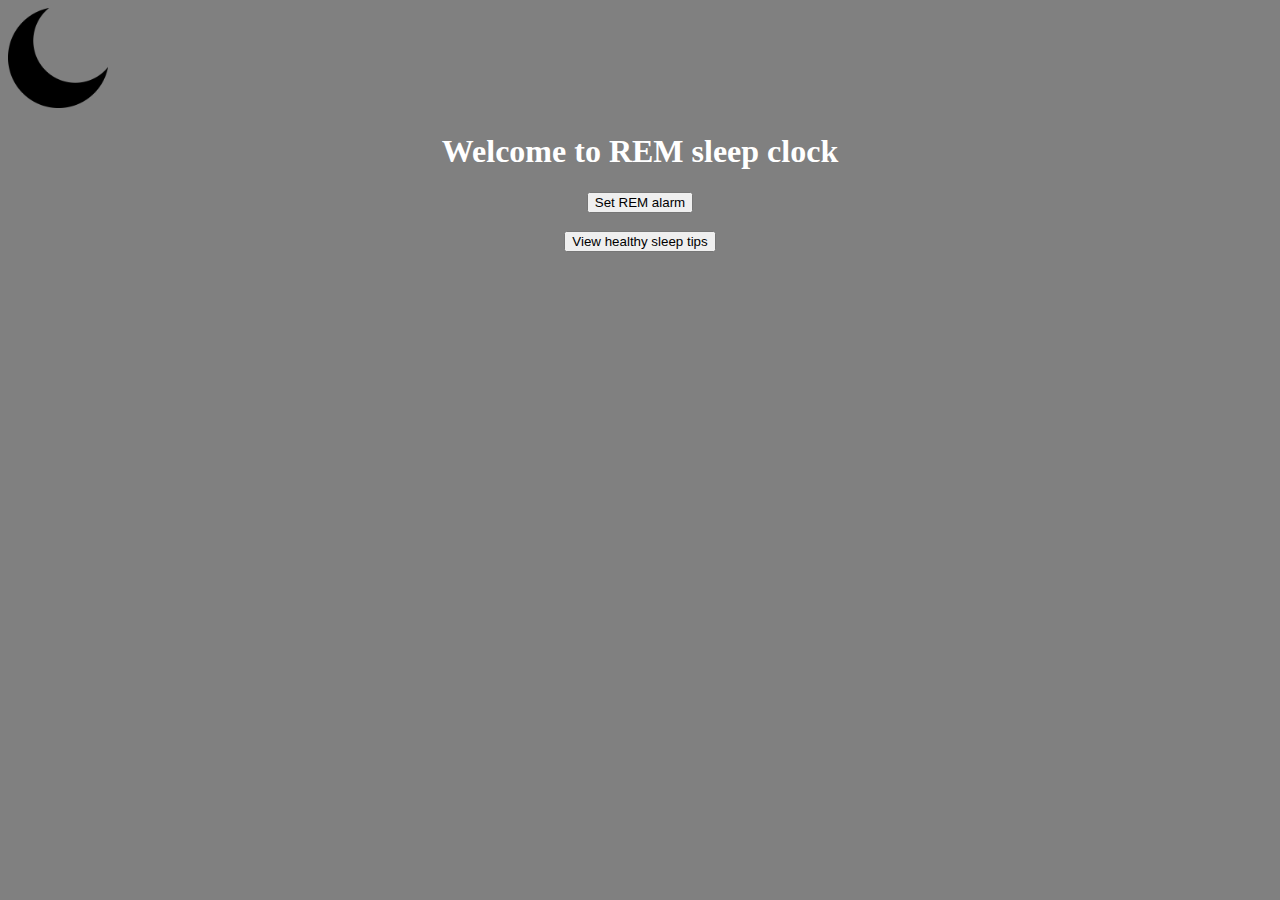
<file: index.html>
<!DOCTYPE html>
<html>
<head>
<meta charset="ISO-8859-1">
<title>Home page</title>
<link rel="stylesheet" type="text/css" href="styles.css">

</head>
<body>
	
	<img id="zzz" src="moon.png" alt="moon"> 
	<h1 id="mainPageh1">Welcome to REM sleep clock </h1>
	
	
	<div id="mainNav">
	<button type="button" id="navToAlarm" onclick="navTo('alarm')">Set REM alarm</button><br><br>
	<button type="button" id="navToTips" onclick="navTo('tips')">View healthy sleep tips</button><br><br>
	</div>
	<script>
	
		function navTo(element){
			if (element == "alarm"){
				location.href = "setAlarm.html";
			}
			else
				location.href ="tips.html";
		}
	
	</script>

</body>
</html>
</file>
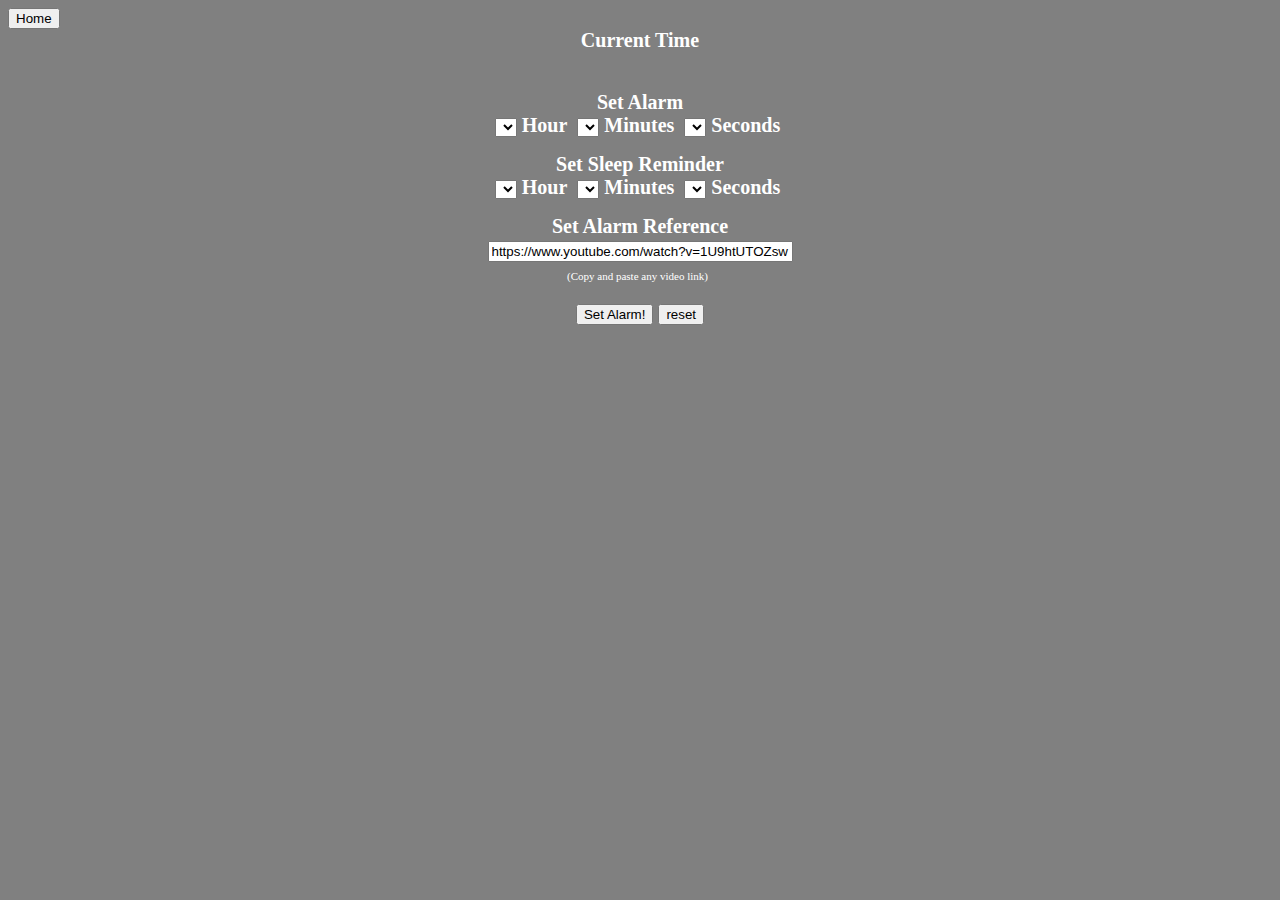
<file: alarm.html>
<!DOCTYPE html>
<html>
<head>
<meta charset="ISO-8859-1">
<title>Alarm</title>
<link rel="stylesheet" type="text/css" href="styles.css">

<script>
var timeString = sessionStorage.getItem("timeString");
var timeSplit = timeString.split(":");
var stringHour = parseInt(timeSplit[0]);
var stringMinute = parseInt(timeSplit[1]);
var hourNotify;
var minuteNotify;
var secondNotify = 0;

var wakeString = sessionStorage.getItem("wakeString");
var wakeSplit = wakeString.split(":");
var wakeStringHour = parseInt(wakeSplit[0]);
var wakeStringMinute = parseInt(wakeSplit[1]);
var wakeHour;
var wakeMinute;
var wakeSec;

	
	var jsalarm = {
			
		padfield : function(f) {
			return (f < 10) ? "0" + f : f
		},
		showcurrenttime : function() {
			var dateobj = new Date()
			var ct = this.padfield(dateobj.getHours()) + ":"
					+ this.padfield(dateobj.getMinutes()) + ":"
					+ this.padfield(dateobj.getSeconds())
			this.ctref.innerHTML = ct
			this.ctref.setAttribute("title", ct)
			if (typeof this.hourwake != "undefined") { //if alarm is set
				if (this.ctref.title == (this.hourwake + ":" + this.minutewake
						+ ":" + this.secondwake)) {
					clearInterval(jsalarm.timer)
					window.location = document.getElementById("musicloc").value
				}
			}
			if(typeof this.hourNotify !="undefined"){
				if(this.ctref.title == (this.hourNotify+":"+this.minuteNotify +":"+this.secondNotify)){
					alert("Its "+ this.hourNotify + ":" + this.minuteNotify + " Time to go to sleep!");
				}
			}
			
		},
		

		init : function() {
			var dateobj = new Date()
			this.ctref = document.getElementById("jsalarm_ct")
			this.submitref = document.getElementById("submitbutton")
			this.submitref.onclick = function() {
				jsalarm.setalarm()
				this.value = "Alarm Set"
				this.disabled = true
				return false
			}
			this.resetref = document.getElementById("resetbutton")
			this.resetref.onclick = function() {
				jsalarm.submitref.disabled = false
				jsalarm.hourwake = undefined
				jsalarm.hourNotify = undefined
				jsalarm.hourselect.disabled = false
				jsalarm.minuteselect.disabled = false
				jsalarm.secondselect.disabled = false
				jsalarm.hNotify.disabled = false
				jsalarm.mNotify.disabled = false
				jsalarm.sNotify.disabled = false
				
				return false
			}
			

			
			var selections = document.getElementsByTagName("select")
			this.hourselect = selections[0]
			this.minuteselect = selections[1]
			this.secondselect = selections[2]
			this.hNotify = selections[3]
			this.mNotify = selections[4]
			this.sNotify = selections[5]
			for (var i = 0; i < 60; i++) {
				if (i < 24){ //If still within range of hours field: 0-23
					if(i == wakeStringHour)
						this.hourselect[i] = new Option(this.padfield(i), this.padfield(i), false, true)
					else
						this.hourselect[i] = new Option(this.padfield(i), this.padfield(i), false, false)
				
					if(i == stringHour)
						this.hNotify[i] = new Option(this.padfield(i), this.padfield(i), false, true)
					else
						this.hNotify[i] = new Option(this.padfield(i), this.padfield(i), false, false)
				}
				
				if(i ==  wakeStringMinute)
					this.minuteselect[i] = new Option(this.padfield(i), this.padfield(i), false, true)
				else
					this.minuteselect[i] = new Option(this.padfield(i), this.padfield(i), false, false)
				
				if(i == 0)
					this.secondselect[i] = new Option(this.padfield(i), this.padfield(i), false, true)
				else
					this.secondselect[i] = new Option(this.padfield(i), this.padfield(i), false, false)
				
				if(i == stringMinute)
					this.mNotify[i] = new Option(this.padfield(i), this.padfield(i), false, true)
				else
					this.mNotify[i] = new Option(this.padfield(i), this.padfield(i), false, false)
				
				if(i == 0)
					this.sNotify[i] = new Option(this.padfield(i), this.padfield(i), false, true)
				else
					this.sNotify[i] = new Option(this.padfield(i), this.padfield(i), false, false)
				
				

			}
			jsalarm.showcurrenttime()
			jsalarm.timer = setInterval(function() {
				jsalarm.showcurrenttime()
			}, 1000)
		},
		setalarm : function() {
			this.hourwake = this.hourselect.options[this.hourselect.selectedIndex].value
			this.minutewake = this.minuteselect.options[this.minuteselect.selectedIndex].value
			this.secondwake = this.secondselect.options[this.secondselect.selectedIndex].value
			this.hourselect.disabled = true
			this.minuteselect.disabled = true
			this.secondselect.disabled = true
			this.hourNotify = this.hNotify.options[this.hNotify.selectedIndex].value
			this.minuteNotify = this.mNotify.options[this.mNotify.selectedIndex].value
			this.secondNotify = this.sNotify.options[this.sNotify.selectedIndex].value
			this.hNotify.disabled = true
			this.mNotify.disabled = true
			this.sNotify.disabled = true
		}
	}
	
	
</script>
</head>
<body>
<input type="button" value="Home" onclick="returnHome()"/>
	<form action="" method="">
		<div id="jsalarmclock">
			<div>
				Current Time<br>
				<span id="jsalarm_ct" style="letter-spacing: 2px"></span>
			</div>
			<div>
				Set Alarm<br>
				<span><select id="hours"></select> Hour</span> <span><select></select>
					Minutes</span> <span><select></select> Seconds</span>
			</div>
			<div>
				Set Sleep Reminder<br>
				<span><select id="hours"></select> Hour</span> <span><select></select>
					Minutes</span> <span><select></select> Seconds</span>
			</div>
			<div>
				Set Alarm Reference<br>
				<input type="text" id="musicloc" size="35"
					value="https://www.youtube.com/watch?v=1U9htUTOZsw" /> <span
					style="font: normal 11px Tahoma"><br> (Copy and paste any video link)</span>
			</div>
			<input type="submit" value="Set Alarm!" id="submitbutton" /> <input
				type="reset" value="reset" id="resetbutton" />
		</div>
	</form>


	<script>
		jsalarm.init()
		
		function returnHome(){
		location.href="index.html";
	}

	</script>


</body>
</html>
</file>
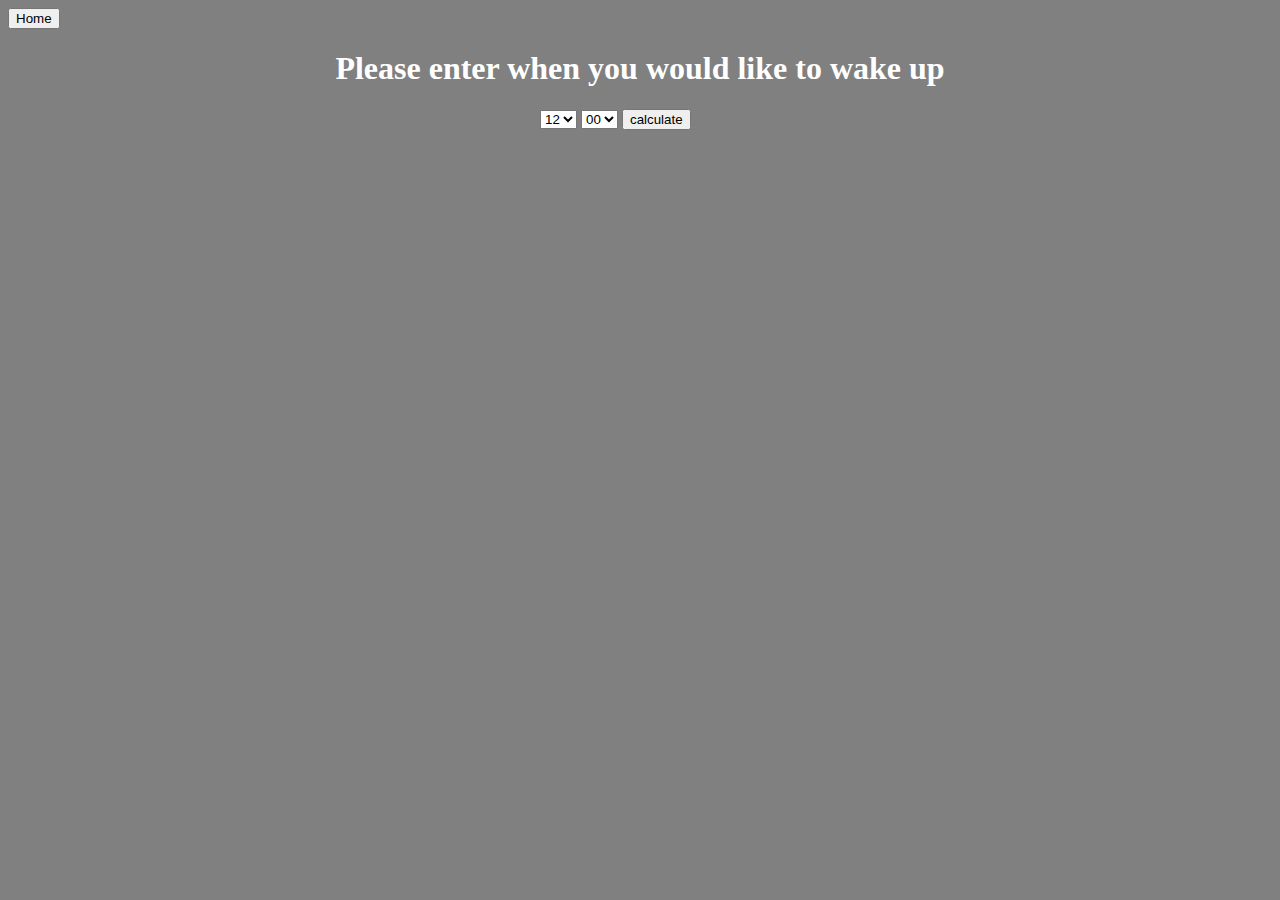
<file: setAlarm.html>
<!DOCTYPE html>
<html>
<head>
<meta charset="ISO-8859-1">
<title>Calculate your alarm</title>
<link rel="stylesheet" type="text/css" href="styles.css">
</head>
<body>
	
	<input type="button" value="Home" onclick="returnHome()"/>
	<h1 id="calcH1">Please enter when you would like to wake up</h1>
	<div id="timePicker">
	
	<select id="hr" name=hourOpt size=1>
		<option value="00">00 <option value="01">01
		<option value="02">02
		<option value="03">03

		<option value="04">04
		<option value="05">05
		<option value="06">06
		<option value="07">07

		<option value="08">08
		<option value="09">09
		<option value="10">10
		<option value="11">11

		<option selected value="12">12

		<option value="13">13
		<option value="14">14
		<option value="15">15
		<option value="16">16

		<option value="17">17
		<option value="18">18
		<option value="19">19
		<option value="20">20

		<option value="21">21
		<option value="22">22
		<option value="23">23
</option>
</select>
<select id="min" name=minOpt size=1>
<option selected value="00">00
		<option value="01">01
		<option value="02">02
		<option value="03">03

		<option value="04">04
		<option value="05">05
		<option value="06">06
		<option value="07">07

		<option value="08">08
		<option value="09">09
		<option value="10">10
		<option value="11">11

		<option value="12">12
		<option value="13">13
		<option value="14">14
		<option value="15">15

		<option value="16">16
		<option value="17">17
		<option value="18">18
		<option value="19">19

		<option value="20">20
		<option value="21">21
		<option value="22">22
		<option value="23">23

		<option value="24">24
		<option value="25">25
		<option value="26">26
		<option value="27">27

		<option value="28">28
		<option value="29">29
		<option value="30">30
		<option value="31">31

		<option value="32">32
		<option value="33">33
		<option value="34">34
		<option value="35">35

		<option value="36">36
		<option value="37">37
		<option value="38">38
		<option value="39">39

		<option value="40">40
		<option value="41">41
		<option value="42">42
		<option value="43">43

		<option value="44">44
		<option value="45">45
		<option value="46">46
		<option value="47">47

		<option value="48">48
		<option value="49">49
		<option value="50">50
		<option value="51">51

		<option value="52">52
		<option value="53">53
		<option value="54">54
		<option value="55">55

		<option value="56">56
		<option value="57">57
		<option value="58">58
		<option value="59">59
</option>
</select>


<input type="button" value="calculate"
				onclick="calculate()" />
</div>
	<div id="sleepTimes">
    
    </div>
    
	
	<script>
	function returnHome(){
		location.href="index.html";
	}
	
	function navToAlarm(value){
		var timeString = value;
		var wakeString = document.getElementById("hr").value + ":" + document.getElementById("min").value
		sessionStorage.setItem("wakeString",wakeString);
		sessionStorage.setItem("timeString", timeString);
		location.href = "alarm.html";
	}	
	
		function calculate() {
			var hour = document.getElementById("hr");
			var selectHr = hour.options[hour.selectedIndex].value;
			var minute = document.getElementById("min");
			var selectMin = minute.options[minute.selectedIndex].value;
			var amPm = '';
			var startHr = selectHr - 9;
			var startMin = selectMin - 15;
			

			
			var text = '<h4 id="timeText"> Based on your given time you should go to bed at one of the following times: <h4> <div id="timesToPick">';
			for(var i =0; i<6;i++){
				
				if(startMin < 0){
					startHr -= 1;
					startMin += 60;
				}
				if(startMin > 60){
					startHr += 1;
					startMin -= 60;
				}
				
				if(startHr < 0){
					startHr += 23;
					
				}
				
				if(startHr > 23){
					startHr -= 23;
				}
				if (startHr < 12){
					amPm = "AM";
				}
				else if(startHr >12){
					amPm = "PM";
				}
				
				if(i < 2){
					text += "<input type='button' value='"+ startHr + ":" + startMin + " " + amPm+"' id='goodTime' onclick='navToAlarm(this.value)'>" + "<br><br>";
				}
				else if(i < 4){
					text += "<input type='button' value='"+ startHr + ":" + startMin + " " + amPm+"' id='okTime' onclick='navToAlarm(this.value)'>" + "<br><br>";
				}
				else{
					text += "<input type='button' value='"+ startHr + ":" + startMin + " " + amPm+"' id='badTime' onclick='navToAlarm(this.value)'>" + "<br><br>";
				}
				
				startHr += 1;
				startMin += 30;
			}
			text += "</div>";
			document.getElementById("sleepTimes").innerHTML = text;

			
			
			
		}
	</script>

		</body>
</html>
</file>
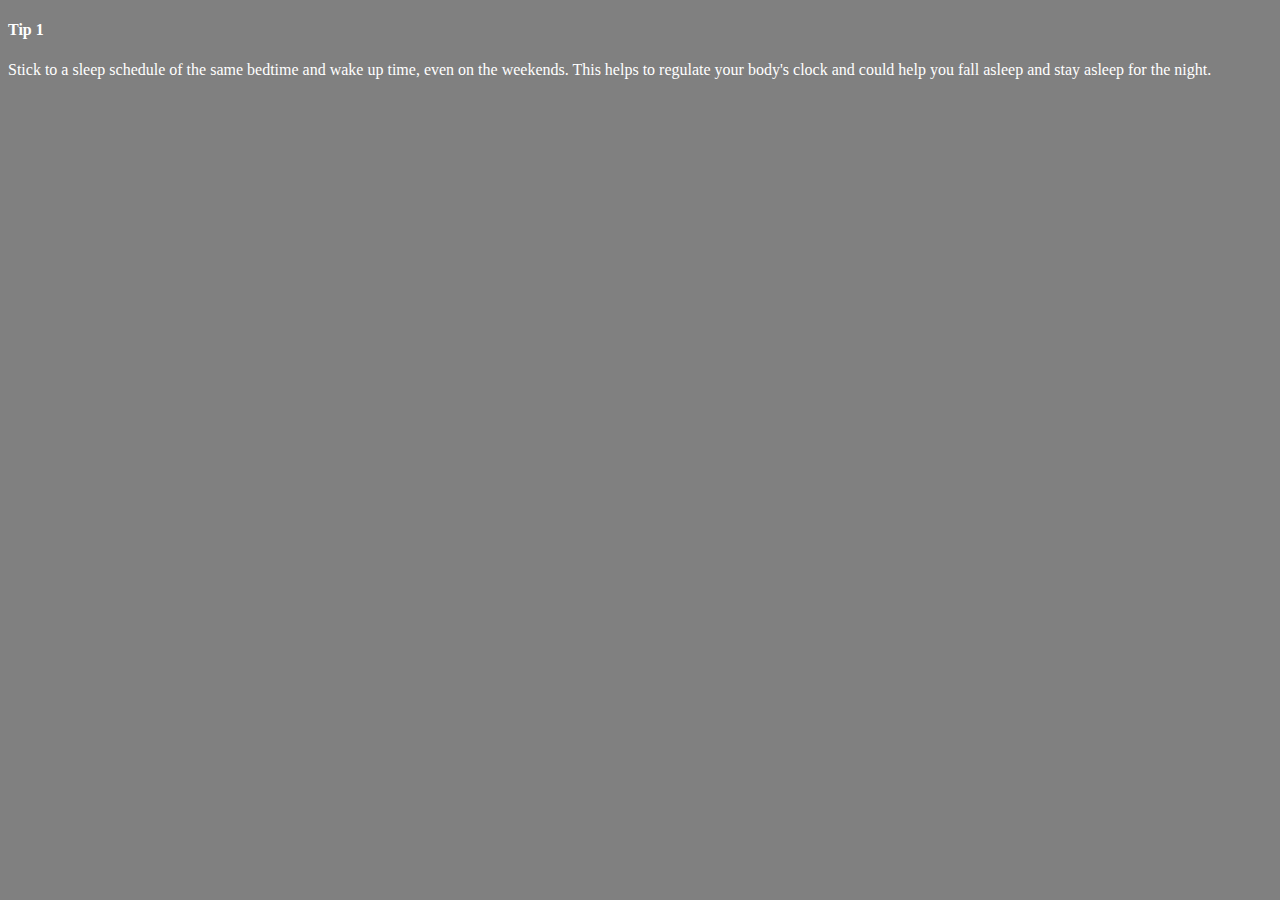
<file: tip1.html>
<!DOCTYPE html>
<html>
<head>
<meta charset="ISO-8859-1">
<title>Insert title here</title>
<link rel="stylesheet" type="text/css" href="styles.css">
</head>
<body>
	<h4> Tip 1</h4>
	<p> Stick to a sleep schedule of the same bedtime and wake up time, even on the weekends. This helps to regulate your body's clock and could help you fall asleep and stay asleep for the night.</p>
	
</body>
</html>
</file>
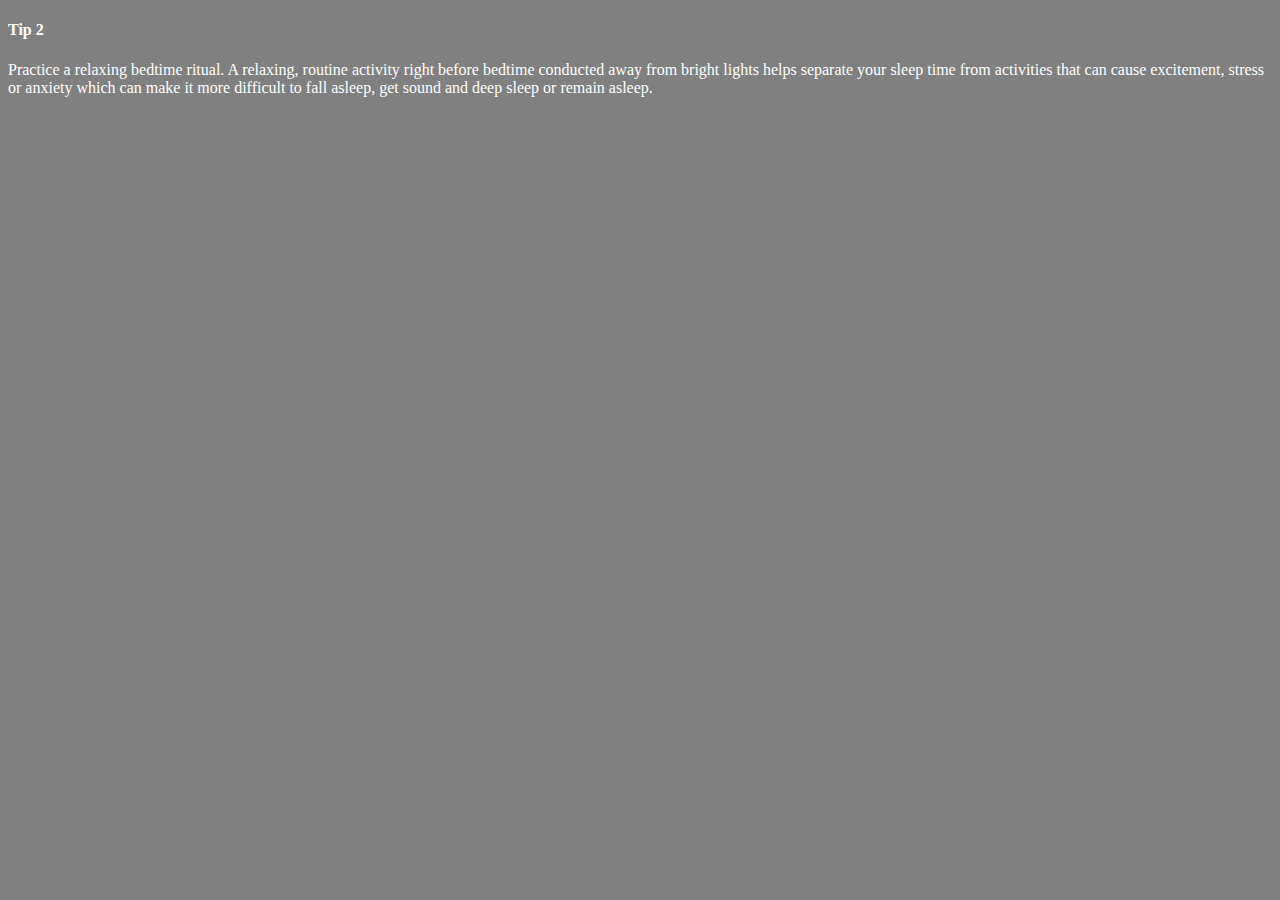
<file: tip2.html>
<!DOCTYPE html>
<html>
<head>
<meta charset="ISO-8859-1">
<title>Insert title here</title>
<link rel="stylesheet" type="text/css" href="styles.css">
</head>
<body>
	<h4> Tip 2</h4>
	<p> Practice a relaxing bedtime ritual. A relaxing, routine activity right before bedtime conducted away from bright lights helps separate your sleep time from activities that can cause excitement, stress or anxiety which can make it more difficult to fall asleep, get sound and deep sleep or remain asleep.</p>
</body>
</html>
</file>
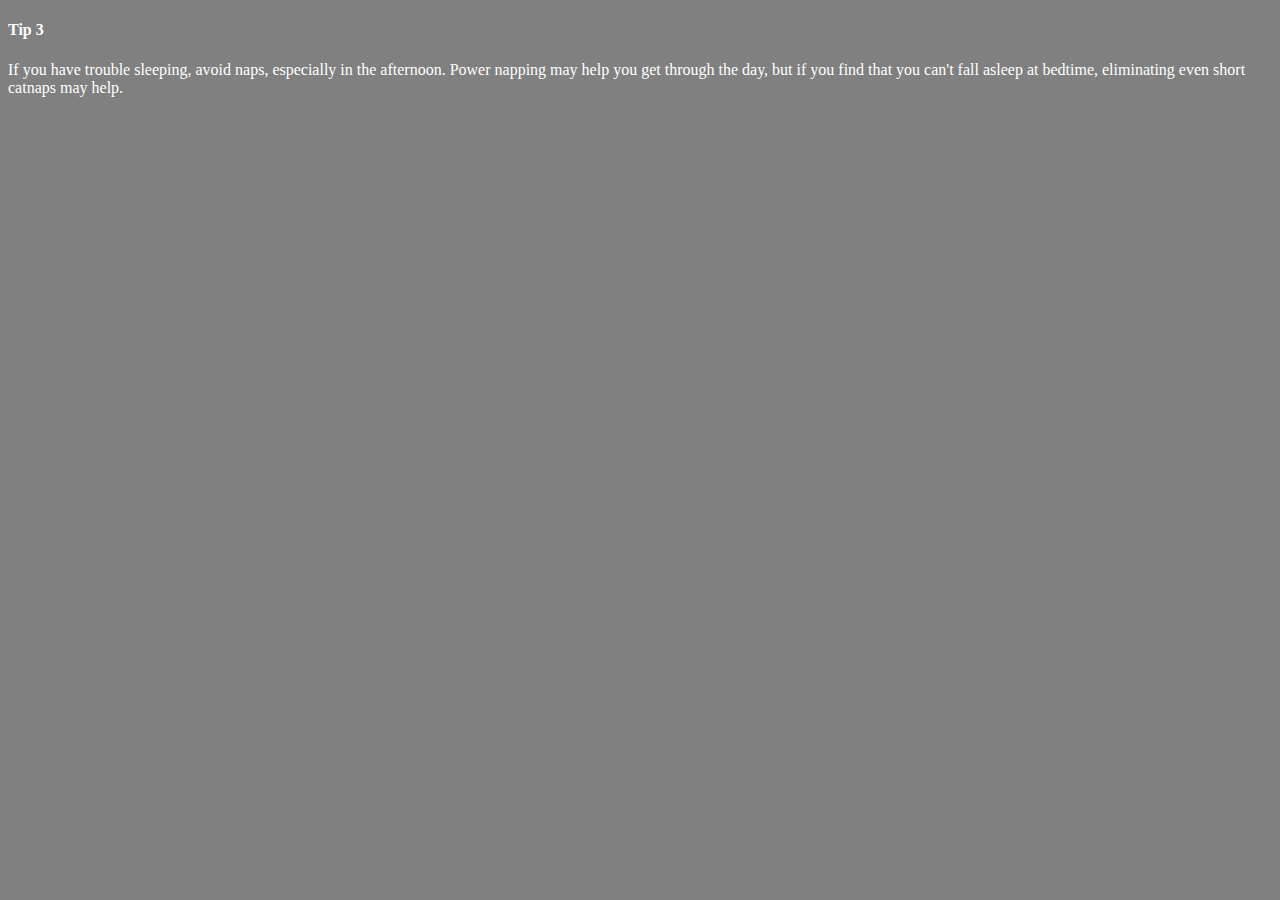
<file: tip3.html>
<!DOCTYPE html>
<html>
<head>
<meta charset="ISO-8859-1">
<title>Insert title here</title>
<link rel="stylesheet" type="text/css" href="styles.css">
</head>
<body>
	<h4> Tip 3</h4>
	<p> If you have trouble sleeping, avoid naps, especially in the afternoon. Power napping may help you get through the day, but if you find that you can't fall asleep at bedtime, eliminating even short catnaps may help.</p>

</body>
</html>
</file>
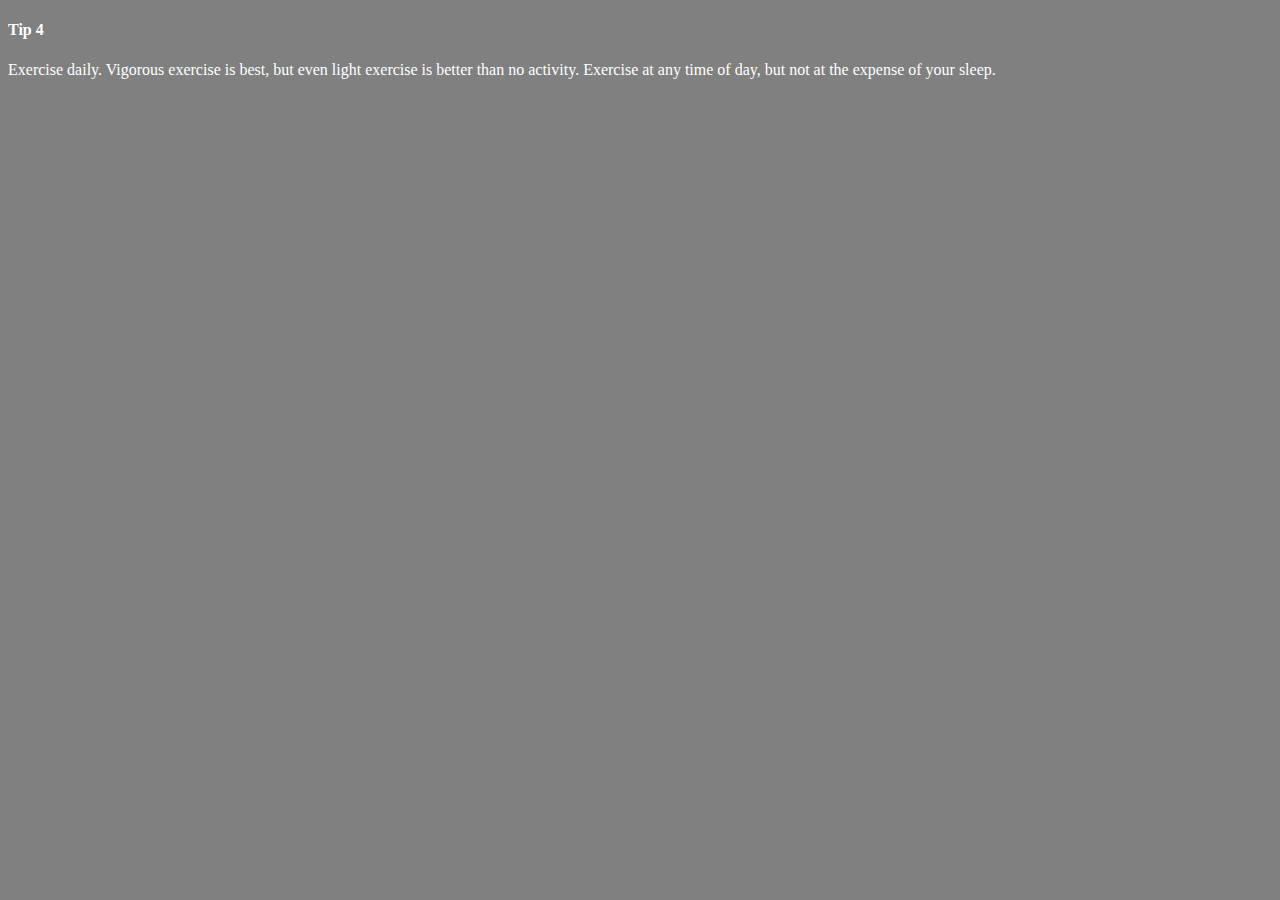
<file: tip4.html>
<!DOCTYPE html>
<html>
<head>
<meta charset="ISO-8859-1">
<title>Insert title here</title>
<link rel="stylesheet" type="text/css" href="styles.css">
</head>
<body>
	<h4> Tip 4</h4>
	<p> Exercise daily. Vigorous exercise is best, but even light exercise is better than no activity. Exercise at any time of day, but not at the expense of your sleep.</p>

</body>
</html>
</file>
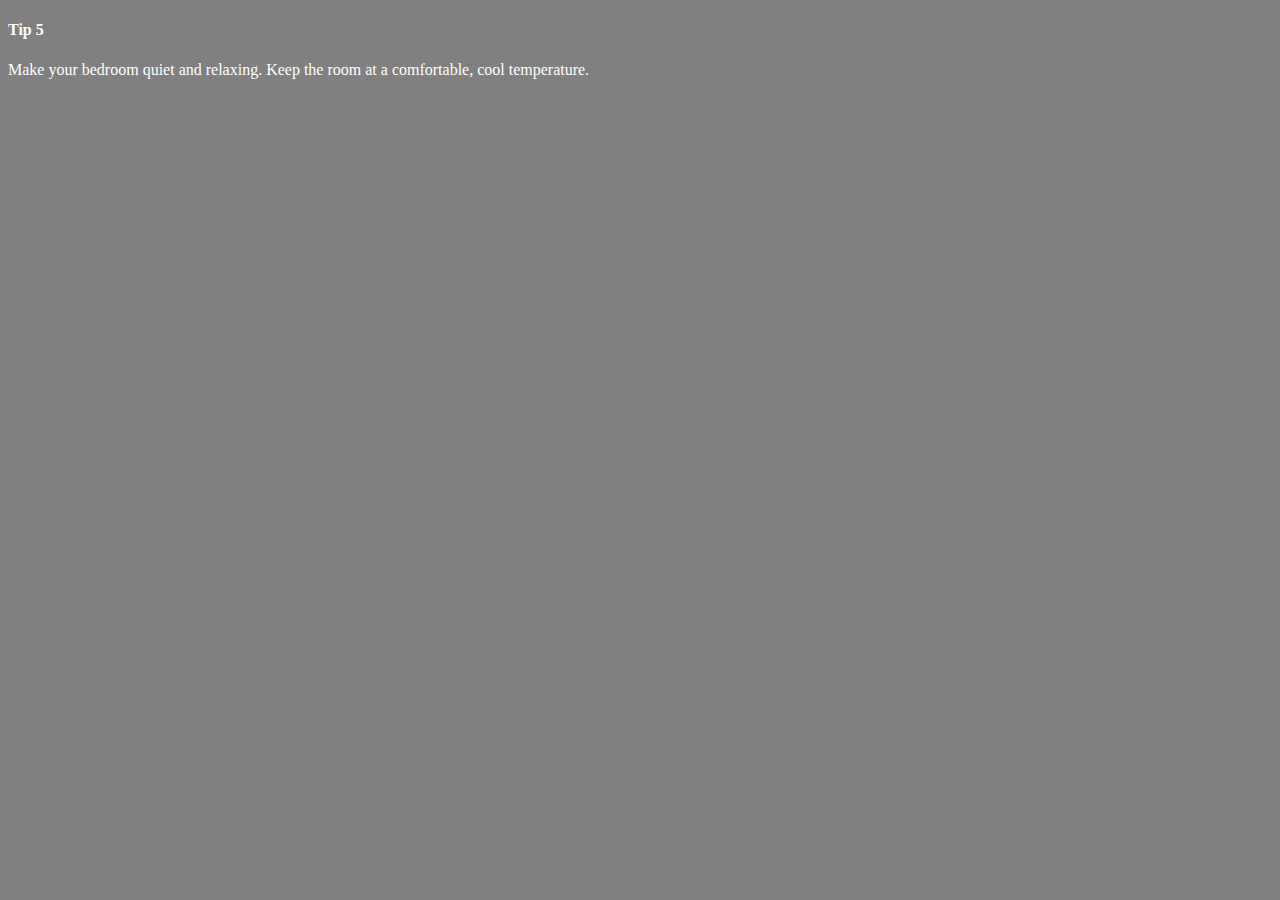
<file: tip5.html>
<!DOCTYPE html>
<html>
<head>
<meta charset="ISO-8859-1">
<title>Insert title here</title>
<link rel="stylesheet" type="text/css" href="styles.css">
</head>
<body>
	<h4> Tip 5</h4>
	<p> Make your bedroom quiet and relaxing. Keep the room at a comfortable, cool temperature. </p>
</body>
</html>
</file>
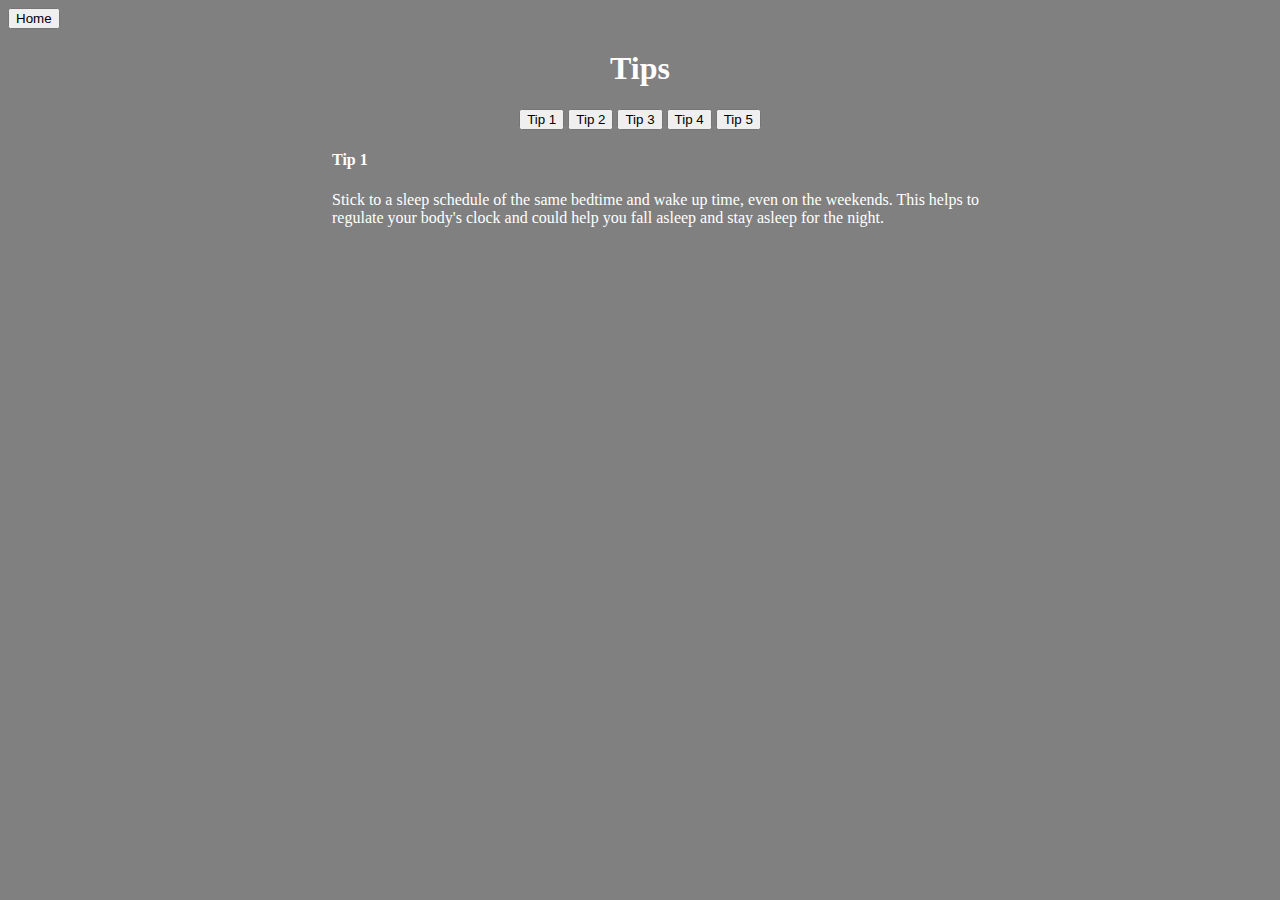
<file: tips.html>
<!DOCTYPE html>
<html>
<head>
<meta charset="ISO-8859-1">
<title>Tips</title>
<link rel="stylesheet" type="text/css" href="styles.css">
</head>
<body>
<input type="button" value="Home" onclick="returnHome()"/>
<h1>Tips</h1>

	<nav id="tips">
		<button class='tips' type="button" id="0" onclick="set(0)">Tip 1</button>
		<button class='tips' type="button" id="1" onclick="set(1)">Tip 2</button>
		<button class='tips' type="button" id="2" onclick="set(2)">Tip 3</button>
		<button class='tips' type="button" id="3" onclick="set(3)">Tip 4</button>
		<button class='tips' type="button" id="4" onclick="set(4)">Tip 5</button>
		
	</nav>

	<iframe id="section" src="tip1.html">
	
	</iframe>

<script>
var x = [];
x[0] = "tip1.html";
x[1] = "tip2.html";
x[2] = "tip3.html";
x[3] = "tip4.html";;
x[4] = "tip5.html";
function set(number) {
	var frame = document.getElementById("section");
	// Load the entire html page into the iframe
	frame.src = x[number];
}

function returnHome(){
	location.href="index.html";
}

</script>
</body>
</html>
</file>
<file: styles.css>
@CHARSET "ISO-8859-1";
body
{
	background-color:grey;
	color:white;
}
h1
{
	text-align:center;
}

#mainPageh1{
	text-align:center;
}
#mainNav{
	width:200px;
	margin:0 auto;
	text-align:center;
}
#zzz
{
	height:100px;
	width:100px;
	margin: 0 auto;
}

iframe 
{
	border:0 none;
	margin-left:25%;
	padding:0;
	height:500px;
	width:700px;
	
}
#tips
{
	margin:0 auto;
	width:300px;
	text-align:center;
}

#jsalarmclock {
	font-weight: bold;
	font-size: 20px;
	text-align:center;
	width:500px;
	margin:0 auto;
}

#currentTime
{
}


#jsalarmclock div {
	margin-bottom: 0.8em;
}


#jsalarmclock span {
	margin-right: 5px;
}
#timePicker
{
	width:200px;
	margin: 0 auto;
}

#calcH1
{
	text-align:center;
}

#timesToPick
{
	width:200px;
	margin:0 auto;
}

#timeText{
	text-align:center;
	margin:0 auto;
}

#goodTime{
	background-color:lightgreen;
	width: 200px;
	
	margin:0 auto;
}
#okTime{
	background-color:#FFFF8C;
	width: 200px;
	text-align:center;
	margin:0 auto;
}
#badTime{
	background-color:#FF8C8C;
	width: 200px;
	text-align:center;
	margin:0 auto;
}
</file>
